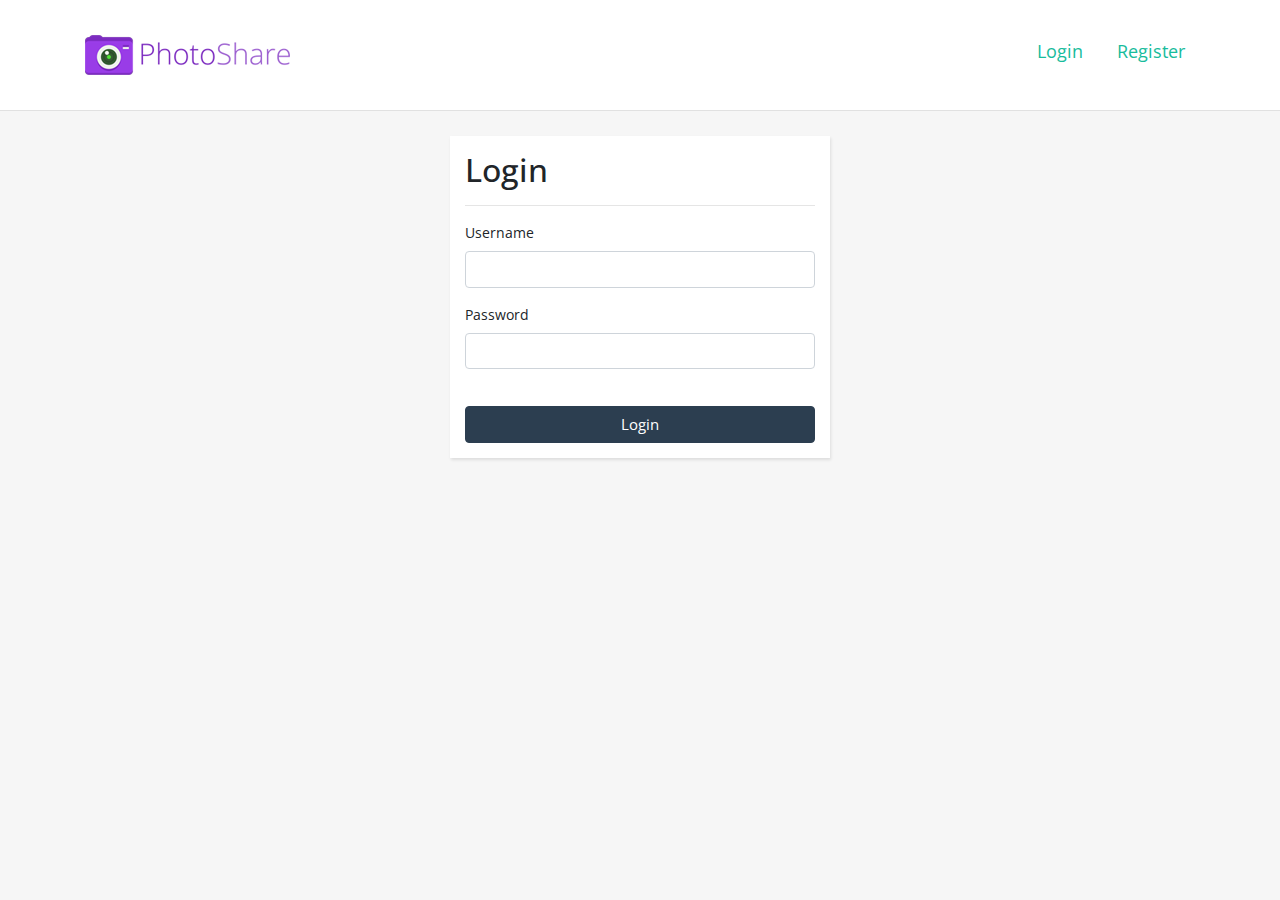
<file: web_client/index.html>
<!DOCTYPE html>
<html lang="en">
<head>
    <meta charset="UTF-8">

    <!-- Stylesheets -->
    <!-- ThirdParty / Vendor libraries -->
    <link rel="stylesheet" type="text/css" href="css/vendor/bootstrap.min.css"/> <!-- Bootstrap 4 -->
    <link rel="stylesheet" href="https://use.fontawesome.com/releases/v5.0.10/css/all.css"
          integrity="sha384-+d0P83n9kaQMCwj8F4RJB66tzIwOKmrdb46+porD/OvrJ+37WqIM7UoBtwHO6Nlg" crossorigin="anonymous">
    <!-- FontAwesome -->

    <!-- Application styles -->
    <link rel="stylesheet" type="text/css" href="css/app.css"/>

    <title>PhotoShare</title>

</head>
<body>

<div id="photoshare-app" v-cloak>

    <!-- Invisible components -->
    <auth ref="auth"></auth>

    <header id="page-header">
        <div class="container">
            <div class="row">
                <div class="col-sm-4 col-md-3">

                    <router-link to="/">
                        <img src="images/logo.png" alt="PhotoShare" id="logo"/>
                    </router-link>

                </div>
                <div class="col-sm-8 col-md-9 text-right">

                    <nav>
                        <span v-if="!auth().isLoggedIn">
                            <router-link to="/login">
                                Login
                            </router-link>
                        </span>
                        <span v-if="!auth().isLoggedIn">
                            <router-link to="/register">
                                Register
                            </router-link>
                        </span>
                        <span class="nav-button" v-if="auth().isLoggedIn">
                            <router-link to="/upload">
                                <i class="fa fa-plus"></i>
                                Upload
                            </router-link>
                        </span>
                        <span class="nav-strong" v-if="auth().isLoggedIn">
                            <router-link to="/">
                                My Feed
                            </router-link>
                        </span>
                        <span v-if="auth().isLoggedIn">
                            <router-link :to="auth().user.route">
                                Profile
                            </router-link>
                        </span>
                        <span class="nav-danger" v-if="auth().isLoggedIn" @click="auth().logoutUser()">
                            <i class="fa fa-power-off"></i>
                            Logout
                        </span>
                        <span class="nav-search" v-if="auth().isLoggedIn">
                            <input type="text" placeholder="Search" v-model="searchQuery" @keyup.enter="submitSearch"/>
                            <span class="clear-icon" v-if="searchQuery.length > 0" @click="searchQuery=''">
                                <i class="fa fa-times clear-icon"></i>
                            </span>
                        </span>
                    </nav>

                </div>
            </div>
        </div>
    </header>

    <div class="container" id="main-content">

        <router-view :key="$route.fullPath"></router-view>

    </div>

</div>

<!-- Scripts -->
<!-- ThirdParty / Vendor libraries -->
<script src="js/vendor/vue.2.5.16.js"></script> <!-- VueJS - Main framework -->
<script src="js/vendor/vue-router.3.0.1.js"></script> <!-- VueJS Router -->
<script src="js/vendor/jquery-3.3.1.slim.min.js"></script> <!-- jQuery Slim 3.0 - Bootstrap Prerequisite -->
<script src="js/vendor/popper.min.js"></script> <!-- Popper - Bootstrap Prerequisite -->
<script src="js/vendor/bootstrap.min.js"></script> <!-- Bootstrap 4 - Required for the CSS framework -->
<script src="js/vendor/sha256.min.js"></script> <!-- Sha256 Hashing -->
<script src="js/vendor/moment.min.js"></script> <!-- MomentJS For easy work with dates -->

<!-- Application -->
<!-- Some basic set up in the structure -->
<script src="js/setup.js"></script>

<!-- Useful utilities -->
<script src="js/util/HttpWrapper.js"></script>

<!-- API -->
<script src="js/services/API/API.js"></script>
<script src="js/services/API/Posts.js"></script>
<script src="js/services/API/Users.js"></script>
<script src="js/services/API/Auth.js"></script>
<script src="js/services/API/Albums.js"></script>

<!-- Models -->
<script src="js/models/Post.js"></script>
<script src="js/models/PostComment.js"></script>
<script src="js/models/User.js"></script>
<script src="js/models/Album.js"></script>

<!-- Import Components Used Manually -->
<script src="js/components/Auth.js"></script>
<script src="js/components/common/Post.js"></script>
<script src="js/components/common/PostComment.js"></script>
<script src="js/components/common/Loader.js"></script>
<script src="js/components/common/Modal.js"></script>
<script src="js/components/pages/Feed.js"></script>
<script src="js/components/pages/Profile.js"></script>
<script src="js/components/pages/Post.js"></script>
<script src="js/components/pages/Search.js"></script>
<script src="js/components/pages/Upload.js"></script>
<script src="js/components/pages/Login.js"></script>
<script src="js/components/pages/Register.js"></script>
<script src="js/components/pages/Albums.js"></script>
<script src="js/components/pages/Album.js"></script>

<!-- Main App File -->
<script src="js/app.js"></script>

</body>
</h
</file>
<file: web_client/css/app.css>
/* Import OpenSans font */
@import url('https://fonts.googleapis.com/css?family=Open+Sans:300,400,400i,600,700');

body {
    background: #f6f6f6;
    font-family: 'Open Sans', 'Lato', 'Arial', sans-serif;
    font-size: 14px;
    font-weight: 400;
}

header#page-header {
    background: #fff;
    border-bottom: 1px solid #e1e1e1;
    padding: 35px 0;
    margin-bottom: 25px;
}

header #logo {
    max-width: 100%;
    cursor: pointer;
}

nav span {
    display: inline-block;
    color: #0d8bcc;
    font-size: 18px;
    cursor: pointer;
    padding: 3px 10px;
    margin-left: 10px;
    transition: all 0.3s;
    border-radius: 5px;
}

nav span:hover {
    color: #0d6997;
}

nav .nav-button {
    background: #7c2bc0;
    color: #fff;
    font-size: 14px;
    font-weight: 600;
}

nav .nav-button a {
    color: inherit;
}

nav .nav-button:hover {
    color: #fff;
    background: #9a33ec;
}

nav .nav-strong {
    font-weight: 600;
}

nav .nav-danger {
    color: #e2652e;
}

nav .nav-danger:hover {
    color: #c32c1c;
}

nav .nav-search input {
    padding: 3px 10px;
    border: 0;
    border-left: 1px solid #ccc;
    outline: 0;
    transition: all 0.4s;
}

nav .nav-search input:focus {
    background: #eee;
}

nav .nav-search .clear-icon {
    font-size: 90%;
    color: #ccc;
    position: absolute;
    right: 17px;
    top: 6px;
}

.post {
    background: #fff;
    font-size: 14px;
    box-shadow: 1px 2px 3px rgba(0, 0, 0, 0.1);
    margin-bottom: 25px;
}

.post header {
    padding: 15px;
}

.post .post-image img {
    width: 100%;
    cursor: pointer;
}

.post header .username {
    color: #222;
    font-weight: 600;
}

.post header .username:hover {
    cursor: pointer;
    text-decoration: underline;
}

.post header .date {
    float: right;
    display: inline-block;
    color: #a2a2a2;
}

.post footer {
    padding: 5px 15px 15px;
}

.post footer .comments {
    color: #0d8bcc;
    font-size: 18px;
    font-weight: 600;
    margin-top: 10px;
    display: inline-block;
}

.post footer .comments a:hover {
    cursor: pointer;
    text-decoration: underline;
}

.post footer .likes {
    float: right;
    display: inline-block;
    font-size: 30px;
    color: #a21616;
}

.post footer .likes button {
    background: 0;
    border: 0;
    padding: 0;
    cursor: pointer;
    color: #ddd;
}

.post footer .likes button:hover, .post footer .likes.liked button {
    color: #db4646;
}

.post footer .likes.liked button:hover {
    color: #db5c5f;
}

.side-panel {
    margin-bottom: 25px;
}

.side-panel .panel-heading {
    font-size: 24px;
    color: #151515;
    font-weight: 300;
    padding-bottom: 10px;
    margin-bottom: 10px;
    border-bottom: 1px solid #d3d3d3;
}

.side-panel ul {
    font-size: 18px;
    padding-left: 20px;
    list-style-image: url('data:image/svg+xml,<svg xmlns="http://www.w3.org/2000/svg" viewBox="0 0 20 20"><circle fill="#757575" cx="10" cy="10" r="7"/></svg>');
}

.side-panel ul .muted a {
    color: #072f44;
}

.side-panel a {
    color: #2885b5;
    cursor: pointer;
}

.side-panel a:hover {
    text-decoration: underline;
}

.post-comments ul {
    padding: 0;
}

.post-comments ul li {
    display: block;
    padding: 10px 15px;
    background: #fff;
    margin-bottom: 15px;
    font-size: 16px;
    font-weight: 300;
    box-shadow: 1px 2px 3px rgba(0, 0, 0, 0.1);
}

.post-comments ul li .username {
    font-size: 14px;
    font-weight: 600;
}

.post-comments ul li p {
    margin: 0;
}

[v-cloak] {
    display: none;
}

.box {
    background: #fff;
    box-shadow: 1px 2px 3px rgba(0, 0, 0, 0.1);
    padding-top: 15px;
    padding-bottom: 15px;
}
</file>
